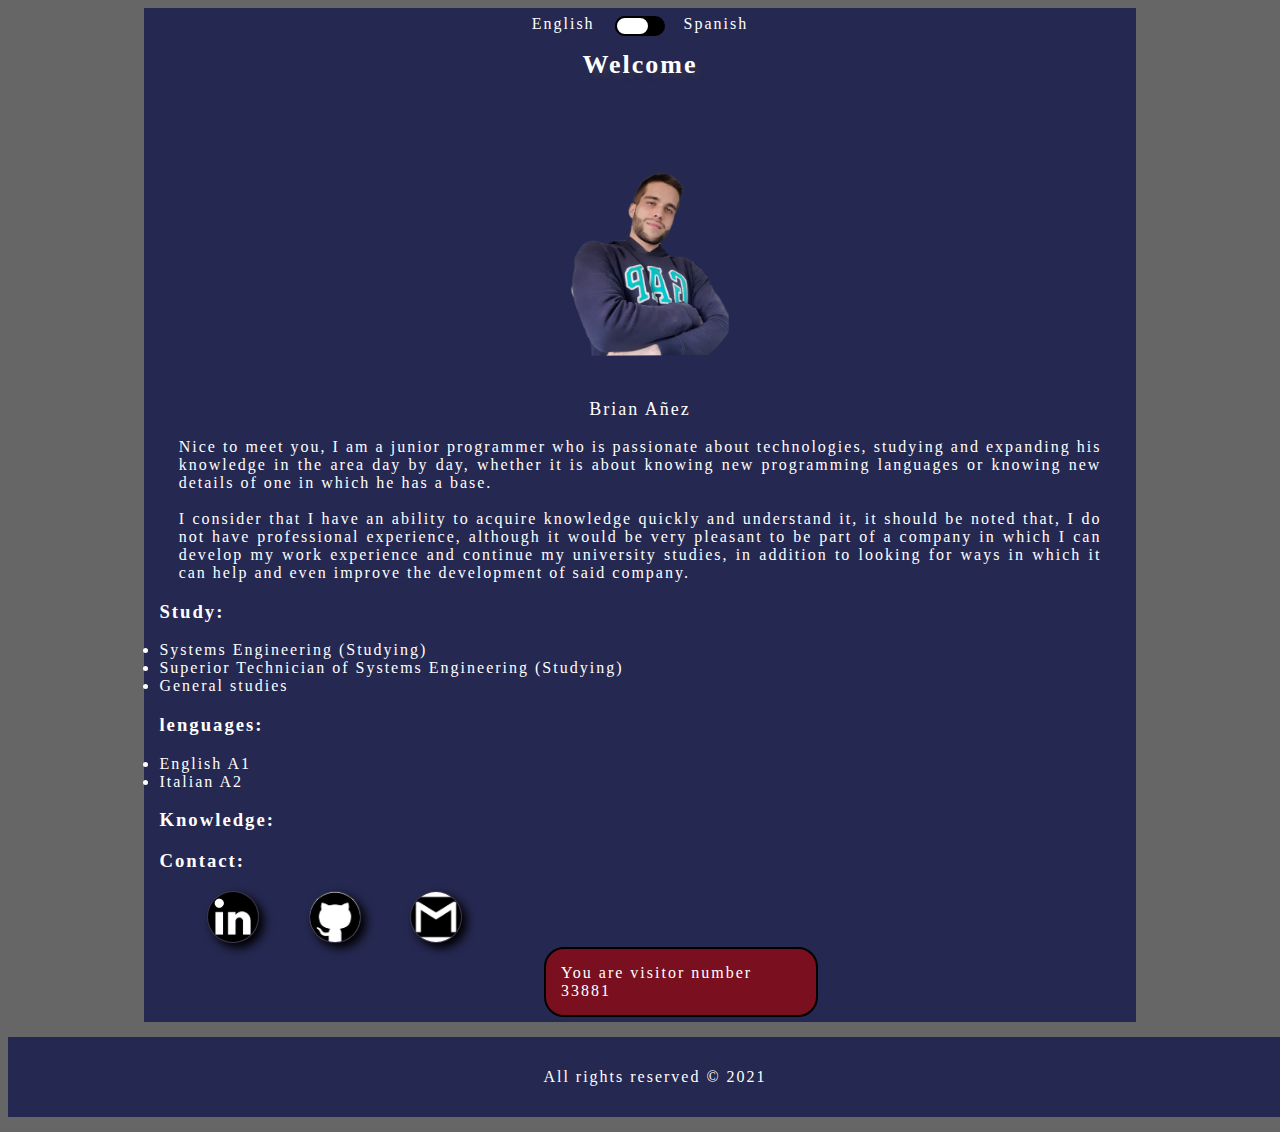
<file: index.html>
<!DOCTYPE html>
<html lang="en">
<head>
    <title>Presentation</title>
    <meta charset="UTF-8">
    <link rel="stylesheet" href="style.css"/>
    <link rel="shortcut icon" href="logo.ico">
    <meta http-equiv="X-UA-Compatible" content="IE=edge">
    <meta name="viewport" content="width=device-width, initial-scale=1.0">
    <script src="./lang/idioma.js"></script>
</head>
<body>
    <div id="corp">

        <header>
            <div id="languaje">
                <span class="en">English</span>
                <input type="checkbox" class="check" />
                <span class="es">Spanish</span>
            </div>
            <h1>Welcome</h1>
            <div id="fechahoy"></div>
        </header>
        
        <!-- Contenido general con la informacion esencial -->

        <section>       
            <article id="partOne">
                <figure>
                    <img id="imgPer" src="./img/imagen_perfil.png">
                    <figcaption>
                        <p>Brian A&#241;ez</p> 
                    </figcaption>
                </figure>
            </article>

            <article id="description">
                    
                    <p>
                        Nice to meet you, I am a junior programmer who is passionate about technologies, studying and expanding his 
                        knowledge in the area day by day, whether it is about knowing new programming languages ​​or knowing new 
                        details of one in which he has a base.
                        <br><br>
                        I consider that I have an ability to acquire knowledge quickly and understand it, it should be noted that, 
                        I do not have professional experience, although it would be very pleasant to be part of a company in which 
                        I can develop my work experience and continue my university studies, in addition to looking for ways 
                        in which it can help and even improve the development of said company.
                    </p>
                
            </article>

            <article id="partTwo">

               <h3>Study:</h3>

               <p>

                <li>
                    Systems Engineering (Studying)
                </li>

                <li>
                    Superior Technician of Systems Engineering (Studying)
                </li>

                <li>    
                    General studies
                </li>

               </p>

                <h3>lenguages:</h3>

                <p>

                    <li>
                        English A1 
                    </li>
 
                     <li>
                        Italian A2
                     </li>
 
                 </p>
               
            </article>

            <article id="partThree">

                <h3>Knowledge:</h3>

                <!-- Script que llama al array iterado del index.js -->

                <div id="conoci">
                    <script src="./index.js"></script>
                </div>
            </article>

            <article id="nameLeg">
                <p>
                    <b>Name of languajes and Frameworks:</b> <br><br>
                    Python, C++, Laravel, PHP, 
                    HTML, CSS, Javascript, Git, 
                    MySQL, Bootstrap and NodeJs
                </p>
            </article>

            <h3>Contact:</h3>
            <article id="partFour">

                <a href="https://www.linkedin.com/in/brian-anez-ele20/" target="_blank"> 
                    <img id="imgredes" src="./img/linkedin.png">
                </a>

                <a href="https://github.com/BrianAnez19?tab=repositories" target="_blank">
                    <img id="imgredes" src="./img/github.png">
                </a>

                <a href="#" onclick="alert('Correo: briancity2311@gmail.com')">
                    <img id="imgredes" src="./img/gmail.png">
                </a>

            </article>

            <div id="contador">
                <script>
                    //Muestra numero de visita.
                    var ran = Math.round(Math.random()*50000)
                    document.write(`You are visitor number ${ran} `);
                </script>
            </div>

        </section>

    </div>
        <footer>
            <p>All rights reserved © 2021</p>
        </footer>
    </body>
</file>
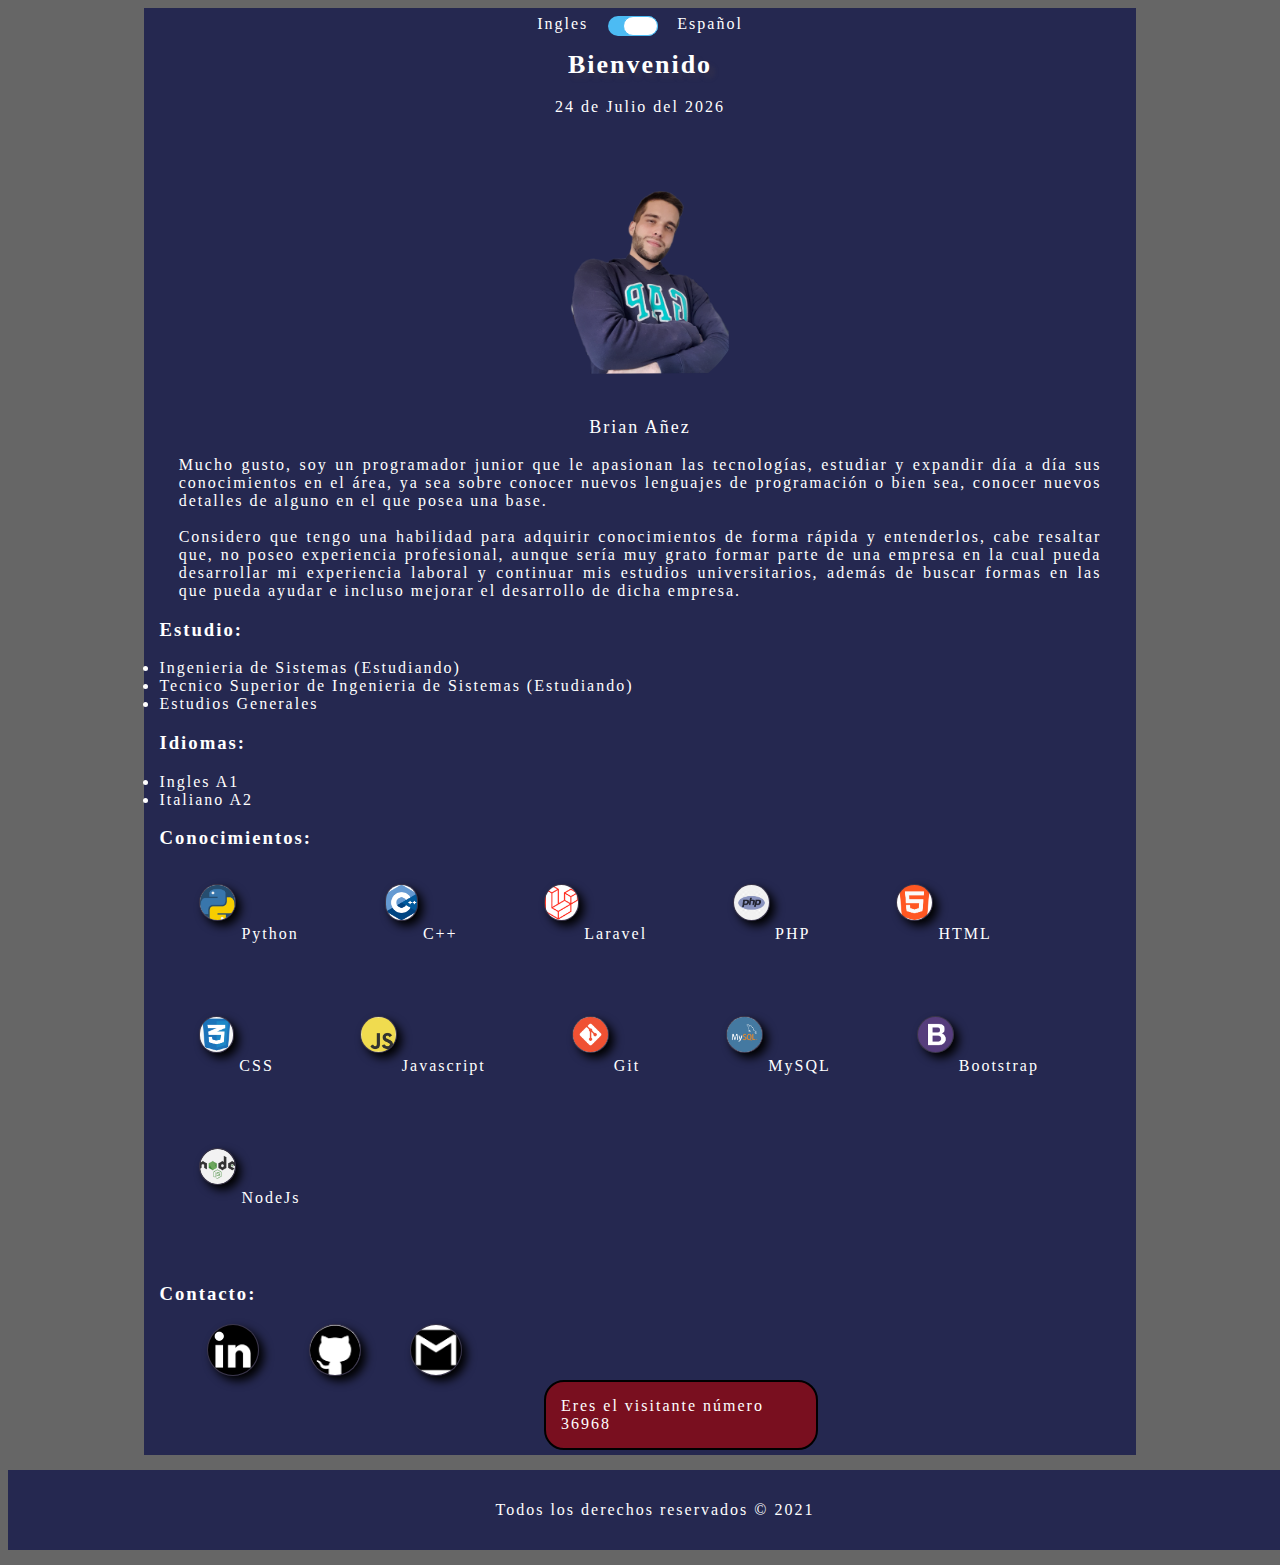
<file: lang/es/index.html>
<!DOCTYPE html>
<html lang="es">
<head>
    <title>Presentacion</title>
    <meta charset="UTF-8">
    <link rel="stylesheet" href="./style.css"/>
    <link rel="shortcut icon" href="./logo.ico">
    <meta http-equiv="X-UA-Compatible" content="IE=edge">
    <meta name="viewport" content="width=device-width, initial-scale=1.0">
</head>
<body>
    <div id="corp">

        <header>
            <div id="languaje">
                <span class="en">Ingles</span>
                <input type="checkbox" class="check" checked />
                <span class="es">Espa&#241;ol</span>
            </div>
            <h1>Bienvenido</h1>
            <div id="fechahoy"></div>
        </header>
        
        <!-- Contenido general con la informacion esencial -->

        <section>       
            <article id="partOne">
                <figure>
                    <img id="imgPer" src="./img/imagen_perfil.png">
                    <figcaption>
                        <p>Brian A&#241;ez</p> 
                    </figcaption>
                </figure>
            </article>

            <article id="description">      
                    <p>
                        Mucho gusto, soy un programador junior que le apasionan las tecnologías, estudiar y expandir día a día 
                        sus conocimientos en el área, ya sea sobre conocer nuevos lenguajes de programación o bien sea, conocer 
                        nuevos detalles de alguno en el que posea una base.
                        <br><br>
                        Considero que tengo una habilidad para adquirir conocimientos de forma rápida y entenderlos, cabe resaltar 
                        que, no poseo experiencia profesional, aunque sería muy grato formar parte de una empresa en la cual pueda 
                        desarrollar mi experiencia laboral y continuar mis estudios universitarios, además de buscar formas en las 
                        que pueda ayudar e incluso mejorar el desarrollo de dicha empresa.
                    </p>
            </article>

            <article id="partTwo">

               <h3>Estudio:</h3>

               <p>

                <li>
                    Ingenieria de Sistemas (Estudiando)
                </li>

                <li>
                    Tecnico Superior de Ingenieria de Sistemas (Estudiando)
                </li>

                <li>    
                    Estudios Generales
                </li>

               </p>

                <h3>Idiomas:</h3>

                <p>

                    <li>
                        Ingles A1 
                    </li>
 
                     <li>
                         Italiano A2
                     </li>
 
                 </p>
               
            </article>

            <article id="partThree">

                <h3>Conocimientos:</h3>

                <!-- Script que llama al array iterado del index.js -->

                <div id="conoci">
                    <script src="./index.js"></script>
                </div>
            </article>

            <article id="nameLeg">
                <p>
                    <b>Nombre de lenguajes y Frameworks:</b> <br><br>
                    Python, C++, Laravel, PHP, 
                    HTML, CSS, Javascript, Git, 
                    MySQL, Bootstrap and NodeJs
                </p>
            </article>

            <h3>Contacto:</h3>
            <article id="partFour">

                <a href="https://www.linkedin.com/in/brian-anez-ele20/" target="_blank"> 
                    <img id="imgredes" src="./img/linkedin.png">
                </a>

                <a href="https://github.com/BrianAnez19?tab=repositories" target="_blank">
                    <img id="imgredes" src="./img/github.png">
                </a>

                <a href="#" onclick="alert('Correo: briancity2311@gmail.com')">
                    <img id="imgredes" src="./img/gmail.png">
                </a>

            </article>

            <div id="contador">
                <script>
                    //Muestra numero de visita.
                    var ran = Math.round(Math.random()*50000)
                    document.write(`Eres el visitante n&#250;mero ${ran} `);
                </script>
            </div>
        </section>


    </div>
    <footer>
        <p>Todos los derechos reservados © 2021</p>
    </footer>
    <script src="../idioma.js"></script>
</body>
</file>
<file: style.css>
body{
    background-color: rgba(0, 0, 0, 0.6);
    font-family: Georgia, 'Times New Roman', Times, serif;
    letter-spacing: 2px;
    
}

#corp{
    width: 80%;
    max-width: 1280px;
    margin: 0 auto;
    overflow: hidden;
    
}

header{ 
    height: 12%;
    margin: 0 10px;
    padding: 5px;
    background-color: #252850;
    box-sizing: border-box;
    text-align: center;
    color: white;
    
}

h1{
    font: bold 26px 'Times New Roman';
    text-shadow: rgba(82, 71, 71, 0.3) 5px 5px 5px;
}

section{
    height: 12%;
    margin: 0 10px;
    padding: 5px 15px;
    background-color: #252850;
    box-sizing: border-box;
    color: white;
}

footer{
    clear: both;
    width: 100%;
    height: 50px;
    margin: 15px 0;
    color: white;
    text-align: center;
    padding: 15px 15px;
    background-color: #252850;
}

#partOne{
    margin: 0 37% 0 37%;
    text-align: center;
    font: normal 18px "times romans new";
}

#imgPer {
    width: auto;
    height: 250px;
    /* border: rgba(103, 106, 114, 0.5) solid 1px; */
    border-radius: 550px;
    /* background-color: rgba(103, 106, 114, 0.5); */
}

#partTwo p{
    font: normal 16px "times romans new";
}

#partThree figure{
    display: inline-flex;
    text-indent: 5px;
}

#partThree figcaption{
    display: grid;
    margin: 25px 0;
}

#description{
    text-align: justify;
    margin: 0 2%;
    font: normal 16px "times romans new";
}

#imgleg{
    width: auto;
    height: 35px;
    text-align: center;
    border-radius: 550px;
    border: rgba(82, 71, 71, 0.3) solid 1px;
    background-color: rgba(82, 71, 71, 0.3);
    box-shadow: black 5px 5px 10px;
}

#partFour{
    margin: 0 5% 0 5%;
}

#partFour a{
    margin: 0 5% 0 0;
    text-decoration: none;
}

#imgredes{
    width: auto;
    height: 50px;
    border: rgba(82, 71, 71, 0.3) solid 1px;
    border-radius: 550px;
    background-color: rgba(82, 71, 71, 0.3);
    box-shadow: black 5px 5px 10px;
}

.en{
    color: white;
    margin-right: 10px;
    clear: both;
}

.es{
    color: white;
    margin-left: 10px;
    clear: both;
}

.check{
    position: relative;
    width: 50px;
}

.check::before{
    content: "";
    position: absolute;
    width: 50px;
    height: 20px;
    background-color: black;
    border-radius: 25px;
}

.check::after{
    content: "";
    position: absolute;
    width: 35px;
    height: 20px;
    background-color: #fff;
    border-radius: 25px;
    transition: 0.25s;
    border: 2px solid black ;
    box-sizing: border-box;
}

.check:checked::after{
    left: 15px;
    border: 1px solid #4cbbf3;
}

.check:checked::before{
    background-color: #4cbbf3;
}

#contador{
    display: grid;
    justify-items: center;
    padding: 15px;
    border: 2px solid black;
    width: 25%;
    margin: 0 40%;
    border-radius: 20px;
    background-color: rgba(177, 0, 0, 0.603);
}

#nameLeg{
    display: none;
}

@media screen and (max-width: 1024px) {

    body{
        background-color: #252850;
    }
    #corp{
        margin-left: 1%;
    }
    
    @media screen and (max-width: 870px) {
        #corp {
            width: 100%;
        }

        #partOne{
            margin: 0;
            
        }

        #partFour{
            margin: 0 35% 0 5%;
        }

        #partFour a{
            margin: 0 10% 0 0;
        }

        #imgleg{
            width: auto;
            height: 30px;
            margin: 0 5px;
            text-align: center;
            border-radius: 550px;
            border: rgba(82, 71, 71, 0.3) solid 1px;
            background-color: rgba(82, 71, 71, 0.3);
        }

        #partThree figcaption{
            display: none;
        }

        #contador{
            clear: both;
            margin: 5% 35% 0 35%;
            height: 50%;
        }

        #nameLeg{
            display: inline;
            text-align: justify;
        }

        @media screen and (max-width: 550px) {

            #contador{
                margin: 5% 25% 0;
                width: fit-content;
            }

            #partFour{
                margin: 0 3%;
            }

            #nameLeg{
                margin: 0 0;
                font-size: small;
                text-align: left;
            }

        }
        @media screen and (max-width: 400px) {

            #contador{
                margin: 5% 15% 0;
                width: fit-content;
            }

            #partFour{
                margin: 0 0;
            }

            #description{
                margin: 0 0;
                font-size: small;
                word-spacing: 0.2px;
            }

            #corp{
                font-size: small;
                margin: 0 3%;
            }
        }
    }
}
</file>
<file: lang/es/style.css>
body{
    background-color: rgba(0, 0, 0, 0.6);
    font-family: Georgia, 'Times New Roman', Times, serif;
    letter-spacing: 2px;
    
}

#corp{
    width: 80%;
    max-width: 1280px;
    margin: 0 auto;
    overflow: hidden;
    
}

header{ 
    height: 12%;
    margin: 0 10px;
    padding: 5px;
    background-color: #252850;
    box-sizing: border-box;
    text-align: center;
    color: white;
    
}

h1{
    font: bold 26px 'Times New Roman';
    text-shadow: rgba(82, 71, 71, 0.3) 5px 5px 5px;
}

section{
    height: 12%;
    margin: 0 10px;
    padding: 5px 15px;
    background-color: #252850;
    box-sizing: border-box;
    color: white;
}

footer{
    clear: both;
    width: 100%;
    height: 50px;
    margin: 15px 0;
    color: white;
    text-align: center;
    padding: 15px 15px;
    background-color: #252850;
}

#partOne{
    margin: 0 37% 0 37%;
    text-align: center;
    font: normal 18px "times romans new";
}

#imgPer {
    width: auto;
    height: 250px;
    /* border: rgba(103, 106, 114, 0.5) solid 1px; */
    border-radius: 550px;
    /* background-color: rgba(103, 106, 114, 0.5); */
}

#partTwo p{
    font: normal 16px "times romans new";
}

#partThree figure{
    display: inline-flex;
    text-indent: 5px;
}

#partThree figcaption{
    display: grid;
    margin: 25px 0;
}

#description{
    text-align: justify;
    margin: 0 2%;
    font: normal 16px "times romans new";
}

#imgleg{
    width: auto;
    height: 35px;
    text-align: center;
    border-radius: 550px;
    border: rgba(82, 71, 71, 0.3) solid 1px;
    background-color: rgba(82, 71, 71, 0.3);
    box-shadow: black 5px 5px 10px;
}

#partFour{
    margin: 0 5% 0 5%;
}

#partFour a{
    margin: 0 5% 0 0;
    text-decoration: none;
}

#imgredes{
    width: auto;
    height: 50px;
    border: rgba(82, 71, 71, 0.3) solid 1px;
    border-radius: 550px;
    background-color: rgba(82, 71, 71, 0.3);
    box-shadow: black 5px 5px 10px;
}

.en{
    color: white;
    margin-right: 10px;
    clear: both;
}

.es{
    color: white;
    margin-left: 10px;
    clear: both;
}

.check{
    position: relative;
    width: 50px;
}

.check::before{
    content: "";
    position: absolute;
    width: 50px;
    height: 20px;
    background-color: black;
    border-radius: 25px;
}

.check::after{
    content: "";
    position: absolute;
    width: 35px;
    height: 20px;
    background-color: #fff;
    border-radius: 25px;
    transition: 0.25s;
    border: 2px solid black ;
    box-sizing: border-box;
}

.check:checked::after{
    left: 15px;
    border: 1px solid #4cbbf3;
}

.check:checked::before{
    background-color: #4cbbf3;
}

#contador{
    display: grid;
    justify-items: center;
    padding: 15px;
    border: 2px solid black;
    width: 25%;
    margin: 0 40%;
    border-radius: 20px;
    background-color: rgba(177, 0, 0, 0.603);
}

#nameLeg{
    display: none;
}

@media screen and (max-width: 1024px) {

    body{
        background-color: #252850;
    }
    #corp{
        margin-left: 1%;
    }
    
    @media screen and (max-width: 870px) {
        #corp {
            width: 100%;
        }

        #partOne{
            margin: 0;
            
        }

        #partFour{
            margin: 0 35% 0 5%;
        }

        #partFour a{
            margin: 0 10% 0 0;
        }

        #imgleg{
            width: auto;
            height: 30px;
            margin: 0 5px;
            text-align: center;
            border-radius: 550px;
            border: rgba(82, 71, 71, 0.3) solid 1px;
            background-color: rgba(82, 71, 71, 0.3);
        }

        #partThree figcaption{
            display: none;
        }

        #contador{
            clear: both;
            margin: 5% 35% 0 35%;
            height: 50%;
        }

        #nameLeg{
            display: inline;
            text-align: justify;
        }

        @media screen and (max-width: 550px) {

            #contador{
                margin: 5% 25% 0;
                width: fit-content;
            }

            #partFour{
                margin: 0 3%;
            }

            #nameLeg{
                margin: 0 0;
                font-size: small;
                text-align: left;
            }

        }
        @media screen and (max-width: 400px) {

            #contador{
                margin: 5% 15% 0;
                width: fit-content;
            }

            #partFour{
                margin: 0 0;
            }

            #description{
                margin: 0 0;
                font-size: small;
                word-spacing: 0.2px;
            }

            #corp{
                font-size: small;
                margin: 0 3%;
            }
        }
    }
}
</file>
